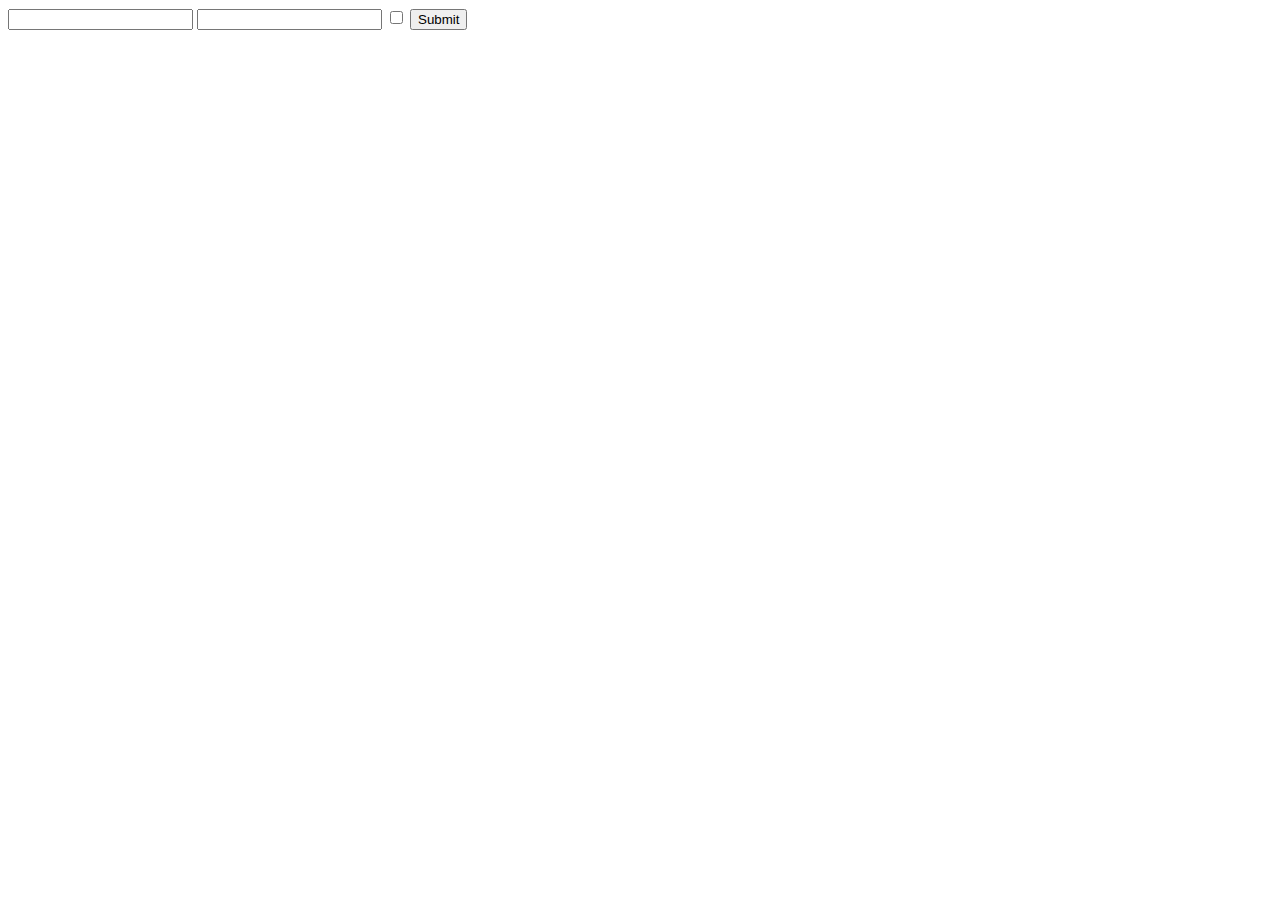
<file: src/main/resources/templates/login.html>
<!DOCTYPE html>
<html>
<head>
<meta http-equiv="Content-Type" content="text/html; charset=ISO-8859-1">
<title>Log In</title>

</head>
<body>
	<form action="login" method="post">
    	<input type="text" name="username" />
    	<input type="password" name="password" />
    	<input type="checkbox" name="remember" value="true" />
    	<input type="submit" />
	</form>
</body>
</html>
</file>
